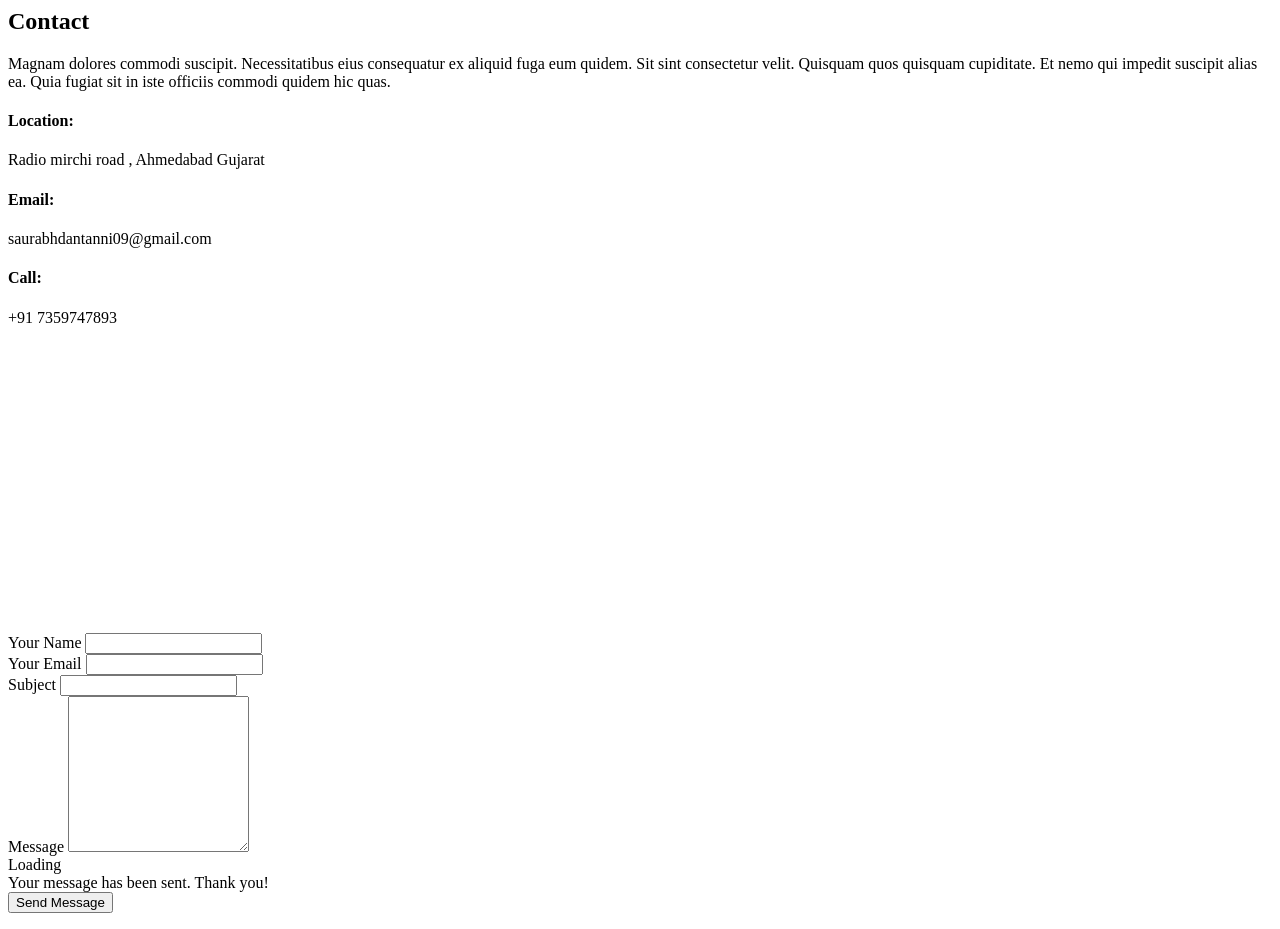
<file: template/contact.html>
<html>
<body>

<section id="contact" class="contact">
      <div class="container" data-aos="fade-up">

        <div class="section-title">
          <h2>Contact</h2>
          <p>Magnam dolores commodi suscipit. Necessitatibus eius consequatur ex aliquid fuga eum quidem. Sit sint consectetur velit. Quisquam quos quisquam cupiditate. Et nemo qui impedit suscipit alias ea. Quia fugiat sit in iste officiis commodi quidem hic quas.</p>
        </div>

        <div class="row">

          <div class="col-lg-5 d-flex align-items-stretch">
            <div class="info">
              <div class="address">
                <i class="bi bi-geo-alt"></i>
                <h4>Location:</h4>
                <p>Radio mirchi road , Ahmedabad Gujarat</p>
              </div>

              <div class="email">
                <i class="bi bi-envelope"></i>
                <h4>Email:</h4>
                <p>saurabhdantanni09@gmail.com</p>
              </div>

              <div class="phone">
                <i class="bi bi-phone"></i>
                <h4>Call:</h4>
                <p>+91 7359747893</p>
              </div>
<iframe src="https://www.google.com/maps/embed?pb=!1m18!1m12!1m3!1d3672.3509360534295!2d72.52083011504656!3d23.01088348495894!2m3!1f0!2f0!3f0!3m2!1i1024!2i768!4f13.1!3m3!1m2!1s0x395e85261128e021%3A0xc88e9e7c615f6713!2sPanchtirth%20Plaza!5e0!3m2!1sen!2sin!4v1625141679207!5m2!1sen!2sin" 
style="border:0; width: 100%; height: 290px;" allowfullscreen="" loading="lazy"></iframe>
              
              
            </div>

          </div>

          <div class="col-lg-7 mt-5 mt-lg-0 d-flex align-items-stretch">
            <form action="forms/contact.php" method="post" role="form" class="php-email-form">
              <div class="row">
                <div class="form-group col-md-6">
                  <label for="name">Your Name</label>
                  <input type="text" name="name" class="form-control" id="name" required>
                </div>
                <div class="form-group col-md-6">
                  <label for="name">Your Email</label>
                  <input type="email" class="form-control" name="email" id="email" required>
                </div>
              </div>
              <div class="form-group">
                <label for="name">Subject</label>
                <input type="text" class="form-control" name="subject" id="subject" required>
              </div>
              <div class="form-group">
                <label for="name">Message</label>
                <textarea class="form-control" name="message" rows="10" required></textarea>
              </div>
              <div class="my-3">
                <div class="loading">Loading</div>
                <div class="error-message"></div>
                <div class="sent-message">Your message has been sent. Thank you!</div>
              </div>
              <div class="text-center"><button type="submit">Send Message</button></div>
            </form>
          </div>

        </div>

      </div>
    </section>

</body>
</html>
</file>
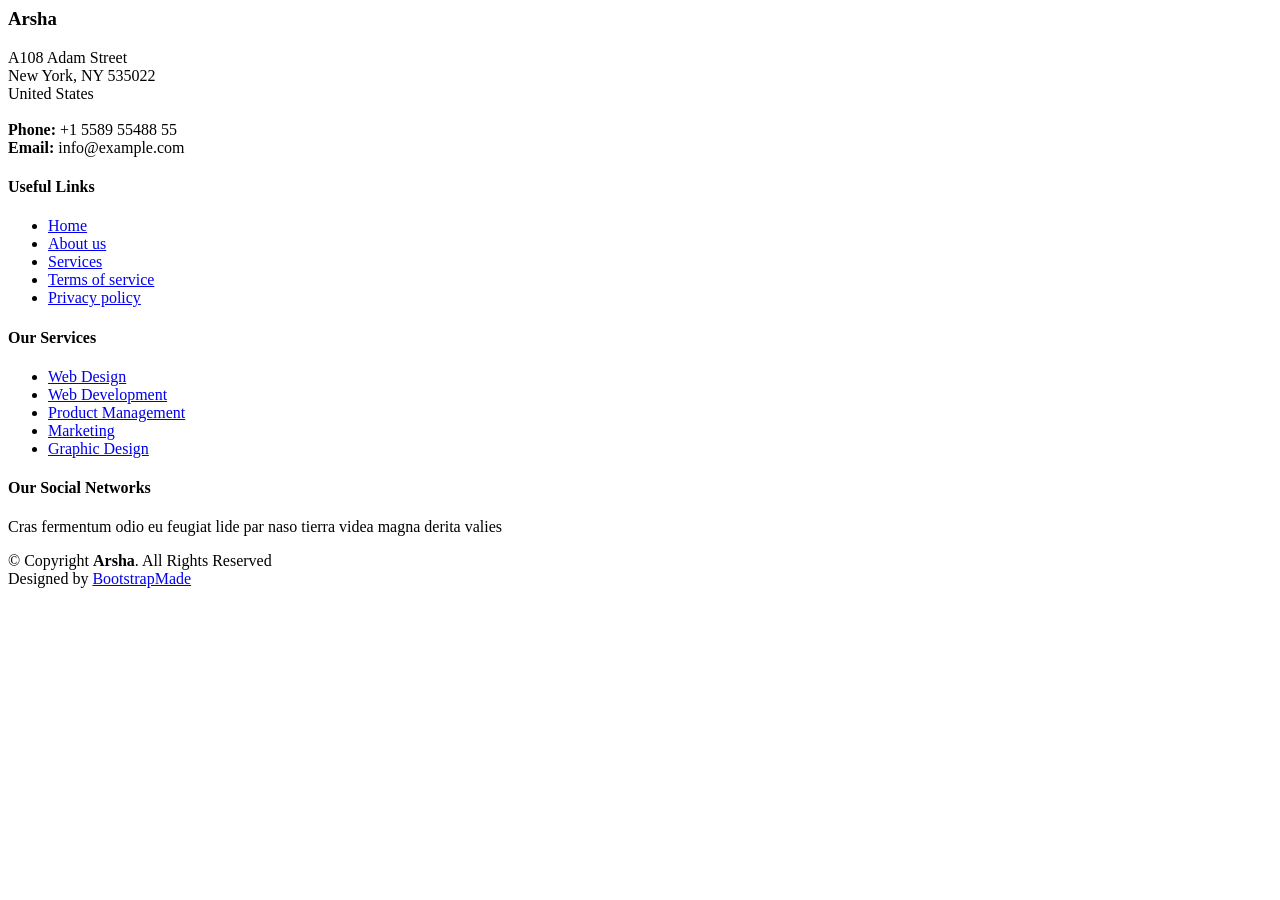
<file: template/footer.html>
<html>

<body>
<footer id="footer">



    <div class="footer-top">
      <div class="container">
        <div class="row">

          <div class="col-lg-3 col-md-6 footer-contact">
            <h3>Arsha</h3>
            <p>
              A108 Adam Street <br>
              New York, NY 535022<br>
              United States <br><br>
              <strong>Phone:</strong> +1 5589 55488 55<br>
              <strong>Email:</strong> info@example.com<br>
            </p>
          </div>

          <div class="col-lg-3 col-md-6 footer-links">
            <h4>Useful Links</h4>
            <ul>
              <li><i class="bx bx-chevron-right"></i> <a href="#">Home</a></li>
              <li><i class="bx bx-chevron-right"></i> <a href="#">About us</a></li>
              <li><i class="bx bx-chevron-right"></i> <a href="#">Services</a></li>
              <li><i class="bx bx-chevron-right"></i> <a href="#">Terms of service</a></li>
              <li><i class="bx bx-chevron-right"></i> <a href="#">Privacy policy</a></li>
            </ul>
          </div>

          <div class="col-lg-3 col-md-6 footer-links">
            <h4>Our Services</h4>
            <ul>
              <li><i class="bx bx-chevron-right"></i> <a href="#">Web Design</a></li>
              <li><i class="bx bx-chevron-right"></i> <a href="#">Web Development</a></li>
              <li><i class="bx bx-chevron-right"></i> <a href="#">Product Management</a></li>
              <li><i class="bx bx-chevron-right"></i> <a href="#">Marketing</a></li>
              <li><i class="bx bx-chevron-right"></i> <a href="#">Graphic Design</a></li>
            </ul>
          </div>

          <div class="col-lg-3 col-md-6 footer-links">
            <h4>Our Social Networks</h4>
            <p>Cras fermentum odio eu feugiat lide par naso tierra videa magna derita valies</p>
            <div class="social-links mt-3">
              <a href="#" class="twitter"><i class="bx bxl-twitter"></i></a>
              <a href="#" class="facebook"><i class="bx bxl-facebook"></i></a>
              <a href="#" class="instagram"><i class="bx bxl-instagram"></i></a>
              <a href="#" class="google-plus"><i class="bx bxl-skype"></i></a>
              <a href="#" class="linkedin"><i class="bx bxl-linkedin"></i></a>
            </div>
          </div>

        </div>
      </div>
    </div>

    <div class="container footer-bottom clearfix">
      <div class="copyright">
        &copy; Copyright <strong><span>Arsha</span></strong>. All Rights Reserved
      </div>
      <div class="credits">
        <!-- All the links in the footer should remain intact. -->
        <!-- You can delete the links only if you purchased the pro version. -->
        <!-- Licensing information: https://bootstrapmade.com/license/ -->
        <!-- Purchase the pro version with working PHP/AJAX contact form: https://bootstrapmade.com/arsha-free-bootstrap-html-template-corporate/ -->
        Designed by <a href="https://bootstrapmade.com/">BootstrapMade</a>
      </div>
    </div>
  </footer><!-- End Footer -->
  </body>
  </html>
</file>
